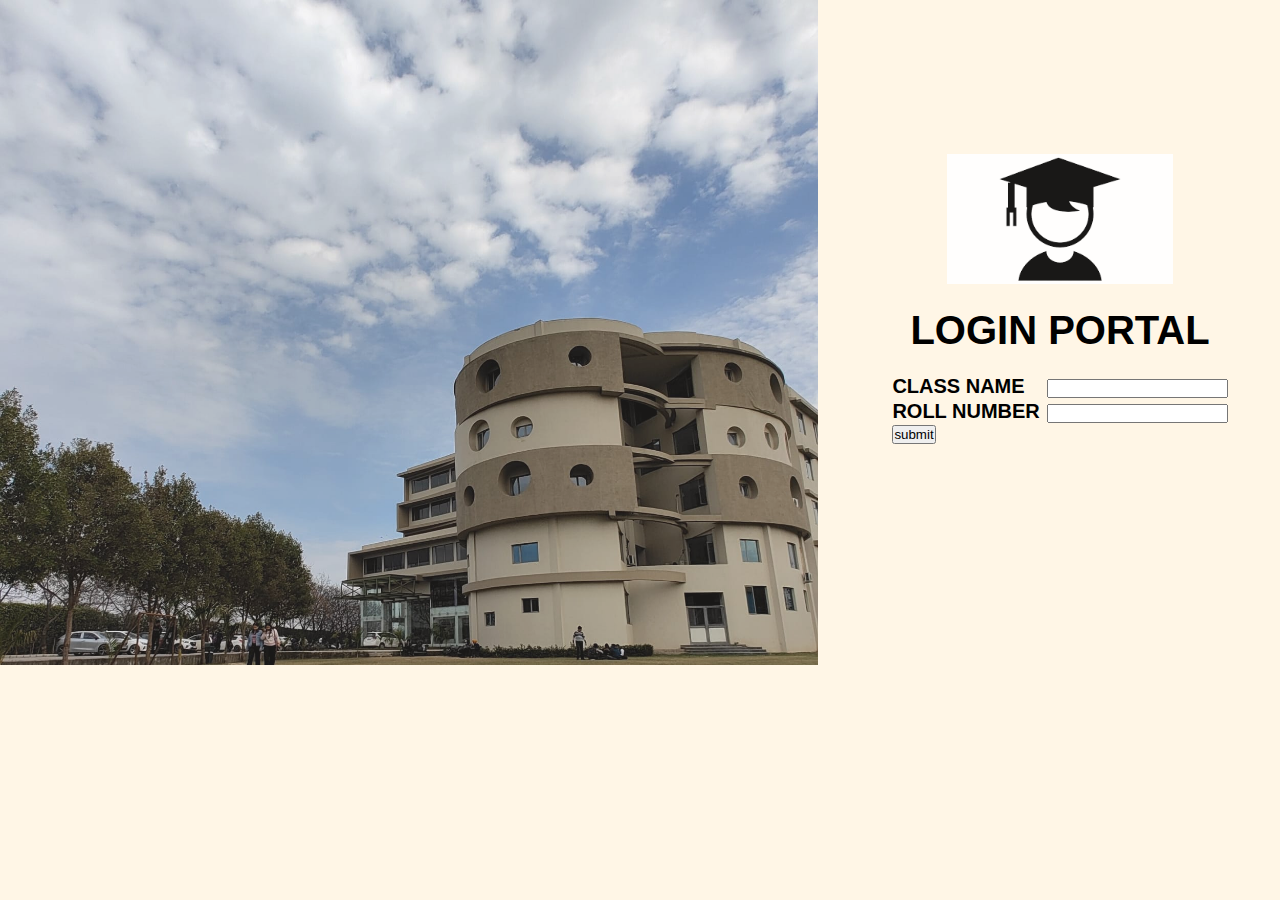
<file: index.html>
<!DOCTYPE html>
<html lang="en">
<head>
    <meta charset="UTF-8">
    <meta http-equiv="X-UA-Compatible" content="IE=edge">
    <meta name="viewport" content="width=device-width, initial-scale=1.0">
    <title>Document</title>
    <link rel="stylesheet" href="CSS/login.css">
    <script>
        function nextpage(){
            let value1=document.forms["my-form"]["class"].value;
            let value2=document.forms["my-form"]["rno"].value;
            if(value1=="" || value2=="")
            {
                alert("enter class name and roll number");
                // window.open("http://www.google.com");
            }
            else
            {
                window.open("index2.html");
            }
        }
    </script>
</head>
<body>
<div class="both">
    <div class="img">
        <img src="/img/img2.jpg" alt="">
    </div>
    <div id="container">
        <div class="logo">
            <img class="lg" src="/img/logo2.png" alt="">
        </div>
        <div class="data">

            <h1>LOGIN PORTAL</h1>
            <form action="" name="my-form">
                <table>
                    <tr>
                        <td>CLASS NAME</td>
                        <td><input type="text" name="class"></td>
                    </tr>
                    <tr>
                        <td>ROLL NUMBER</td>
                        <td><input type="number" name="rno"></td>
                    </tr>
                    <tr>
                        <td><button onclick="nextpage()">submit</button></td>
                    </tr>
                </table>
            </form>
        </div>
    </div>
</div>
    
</body>
</html>
</file>
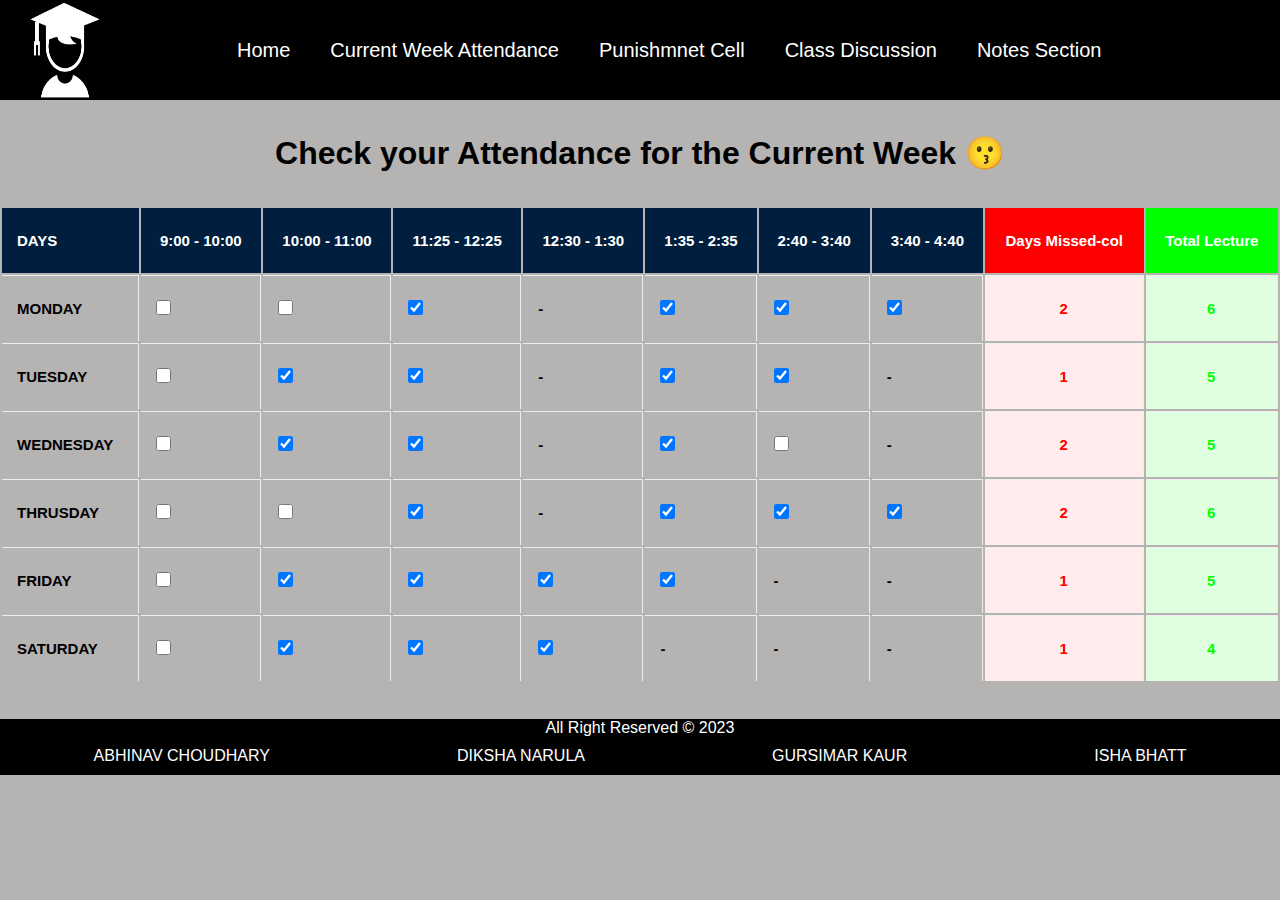
<file: attendance.html>
<!DOCTYPE html>
<html lang="en">

<head>
    <meta charset="UTF-8">
    <meta http-equiv="X-UA-Compatible" content="IE=edge">
    <meta name="viewport" content="width=device-width, initial-scale=1.0">
    <title>Current Attendance</title>
    <link rel="stylesheet" href="CSS/style2.css">
</head>

<body>
    <header>
        <div class="logo">
            <img src="/img/logo2.png" alt="">
        </div>
        <div class="navbar">
            <nav>
                <ul>
                    <li><a href="/index2.html" target="_blank">Home</a></li>
                    <li><a href="/attendance.html">Current Week Attendance</a></li>
                    <li><a href="/punishment.html" target="_blank">Punishmnet Cell</a></li>
                    <li><a href="/class_discussion.html" target="_blank">Class Discussion</a></li>
                    <li><a href="/notes_section.html" target="_blank">Notes Section</a></li>
                </ul>
            </nav>
        </div>
    </header>
    <div id="attendance">
        <div id="info">
            <h1>Check your Attendance for the Current Week 😗</h1>
        </div>
        <div id="table">
            <table id="tbl">
                <!-- <thead> -->
                    <tr>
                        <th class="name-col">DAYS</th>
                        <th>9:00 - 10:00</th>
                        <th>10:00 - 11:00</th>
                        <th>11:25 - 12:25</th>
                        <th>12:30 - 1:30</th>
                        <th>1:35 - 2:35</th>
                        <th>2:40 - 3:40</th>
                        <th>3:40 - 4:40</th>
                        <th class="missed-col">Days Missed-col</th>
                        <th class="total-col">Total Lecture</th>
                    </tr>
                <!-- </thead> -->
                <!-- <tbody> -->
                    <tr class="student">
                        <td class="name-col">MONDAY</td>
                        <td class="attend-col"><input type="checkbox"class="check"></td>
                        <td class="attend-col"><input type="checkbox"class="check"></td>
                        <td class="attend-col"><input type="checkbox"checked class="check"></td>
                        <td class="attend-col">-</td>
                        <td class="attend-col"><input type="checkbox"checked class="check"></td>
                        <td class="attend-col"><input type="checkbox"checked class="check"></td>
                        <td class="attend-col"><input type="checkbox"checked class="check"></td>
                        <td class="missed-col">2</td>
                        <td class="total-col">6</td>
                    </tr>
                    <tr class="student">
                        <td class="name-col">TUESDAY</td>
                        <td class="attend-col"><input type="checkbox" class="check"></td>
                        <td class="attend-col"><input type="checkbox"checked class="check"></td>
                        <td class="attend-col"><input type="checkbox"checked class="check"></td>
                        <td class="attend-col">-</td>
                        <td class="attend-col"><input type="checkbox"checked class="check"></td>
                        <td class="attend-col"><input type="checkbox"checked class="check"></td>
                        <td class="attend-col">-</td>
                        <td class="missed-col">1</td>
                        <td class="total-col">5</td>
                    </tr>
                    <tr class="student">
                        <td class="name-col">WEDNESDAY</td>
                        <td class="attend-col"><input type="checkbox"class="check"></td>
                        <td class="attend-col"><input type="checkbox"checked class="check"></td>
                        <td class="attend-col"><input type="checkbox"checked class="check"></td>
                        <td class="attend-col">-</td>
                        <td class="attend-col"><input type="checkbox"checked class="check"></td>
                        <td class="attend-col"><input type="checkbox" class="check"></td>
                        <td class="attend-col">-</td>
                        <td class="missed-col">2</td>
                        <td class="total-col">5</td>
                    </tr>
                    <tr class="student">
                        <td class="name-col">THRUSDAY</td>
                        <td class="attend-col"><input type="checkbox" class="check"></td>
                        <td class="attend-col"><input type="checkbox" class="check"></td>
                        <td class="attend-col"><input type="checkbox"checked class="check"></td>
                        <td class="attend-col">-</td>
                        <td class="attend-col"><input type="checkbox"checked class="check"></td>
                        <td class="attend-col"><input type="checkbox"checked class="check"></td>
                        <td class="attend-col"><input type="checkbox"checked class="check"></td>
                        <td class="missed-col">2</td>
                        <td class="total-col">6</td>
                    </tr>
                    <tr class="student">
                        <td class="name-col">FRIDAY</td>
                        <td class="attend-col"><input type="checkbox" class="check"></td>
                        <td class="attend-col"><input type="checkbox"checked class="check"></td>
                        <td class="attend-col"><input type="checkbox"checked class="check"></td>
                        <td class="attend-col"><input type="checkbox"checked class="check"></td>
                        <td class="attend-col"><input type="checkbox"checked class="check"></td>
                        <td class="attend-col">-</td>
                        <td class="attend-col">-</td>
                        <td class="missed-col">1</td>
                        <td class="total-col">5</td>
                    </tr>
                    <tr class="student">
                        <td class="name-col">SATURDAY</td>
                        <td class="attend-col"><input type="checkbox" class="check"></td>
                        <td class="attend-col"><input type="checkbox"checked class="check"></td>
                        <td class="attend-col"><input type="checkbox"checked class="check"></td>
                        <td class="attend-col"><input type="checkbox"checked class="check"></td>
                        <td class="attend-col">-</td>
                        <td class="attend-col">-</td>
                        <td class="attend-col">-</td>
                        <td class="missed-col">1</td>
                        <td class="total-col">4</td>
                    </tr>
                <!-- </tbody> -->
            </table>
        </div>
    </div><br><br>
    <footer>
        <p>All Right Reserved &copy; 2023</p>
        <div class="foot">
            <p>ABHINAV CHOUDHARY</p>
            <p>DIKSHA NARULA</p>
            <p>GURSIMAR KAUR</p>
            <p>ISHA BHATT</p>
        </div>
    </footer>
    <script>
        var tbl = document.getElementById("tbl").rows[1].cells[8];   
        let x = document.innerHTML=tbl.innerHTML;
        // console.log(document.innerHTML=tbl.innerHTML);
        localStorage.setItem('val1',x)
        for(var i = 1 ; i < 7 ; i++){
            row = document.getElementById("tbl").rows[i];
            checkboxes= row.querySelectorAll(".check");
            // console.log(row)
            // console.log(checkboxes);
            console.log(checkboxes.length-1);
            var count = 0;
            for(var i = 0 ; i < checkboxes.length;i++ ){
                checkboxes[i].addEventListener('click',function(){
                    if(this.checked == true)
                    {
                        count++;
                    }
                    else{
                        count--;
                    }
                    document.getElementsByClassName('missed-col').innerHTML=count;
                    console.log(document.innerHTML=count);
                })
            }
        }
        // console.log(tbl);
        // var val=document.getElementsByClassName("total-col")[5];
        // document.getElementById("result").innerHTML=val.innerHTML;
    </script>
</body>

</html>
</file>
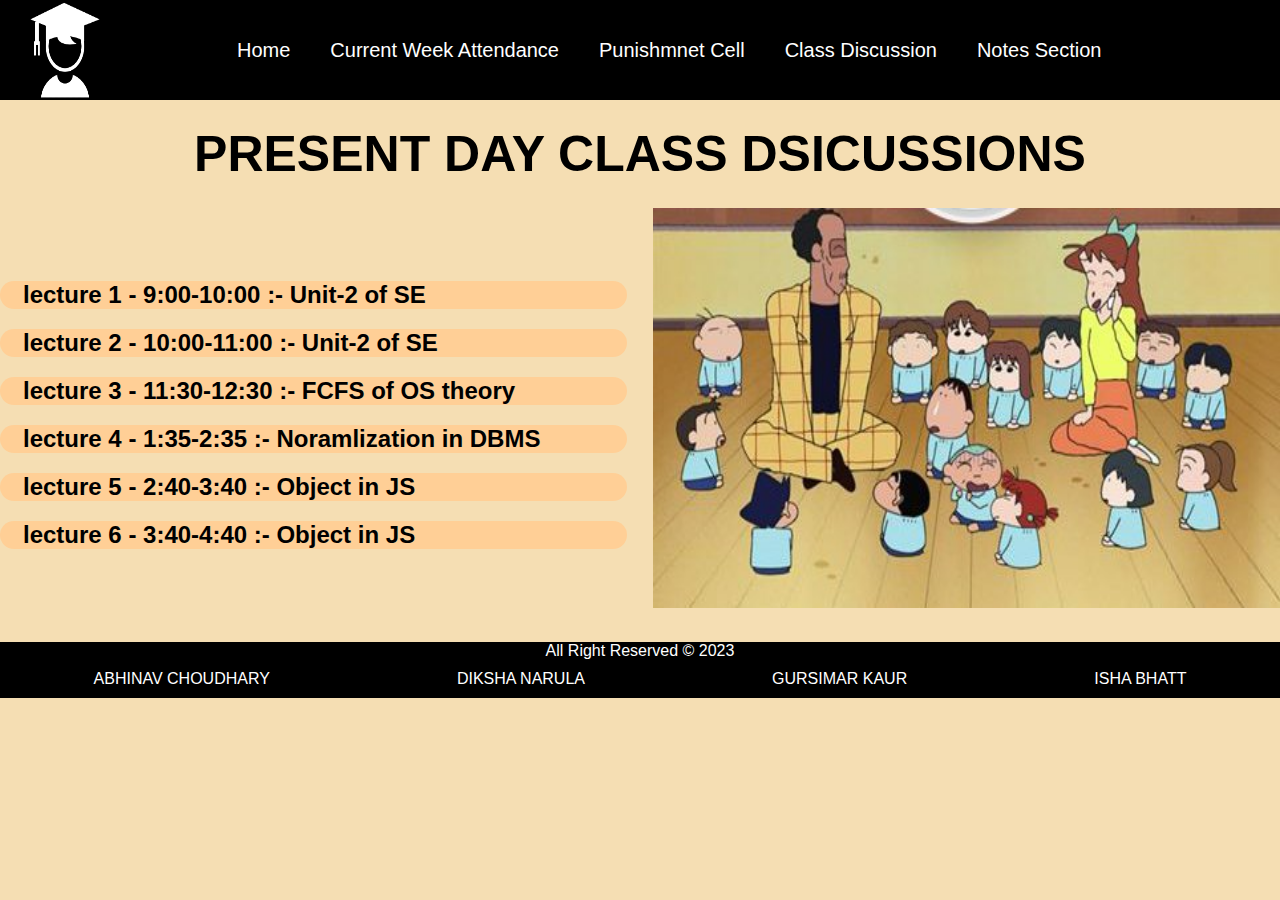
<file: class_discussion.html>
<!DOCTYPE html>
<html lang="en">
<head>
    <meta charset="UTF-8">
    <meta http-equiv="X-UA-Compatible" content="IE=edge">
    <meta name="viewport" content="width=device-width, initial-scale=1.0">
    <title>Discussions</title>
    <link rel="stylesheet" href="CSS/style4.css">
</head>
<body>
    <header>
        <div class="logo">
            <img src="/img/logo2.png" alt="">
        </div>
        <div class="navbar">
            <nav>
                <ul>
                    <li><a href="/index2.html">Home</a></li>
                    <li><a href="/attendance.html" target="_blank">Current Week Attendance</a></li>
                    <li><a href="/punishment.html" target="_blank">Punishmnet Cell</a></li>
                    <li><a href="/class_discussion.html">Class Discussion</a></li>
                    <li><a href="/notes_section.html" target="_blank">Notes Section</a></li>
                </ul>
            </nav>
        </div>
    </header>
    <h1>PRESENT DAY CLASS DSICUSSIONS</h1>
    <div id="both">
        <section id="discuss">
            <div class="container">
                <h2>lecture 1 - 9:00-10:00 :- Unit-2 of SE</h2>
            </div>
            <div class="container">
                <h2>lecture 2 - 10:00-11:00 :- Unit-2 of SE</h2>
            </div>
            <div class="container">
                <h2>lecture 3 - 11:30-12:30 :- FCFS of OS theory</h2>
            </div>
            <div class="container">
                <h2>lecture 4 - 1:35-2:35 :- Noramlization in DBMS</h2>
            </div>
            <div class="container">
                <h2>lecture 5 - 2:40-3:40 :- Object in JS </h2>
            </div>
            <div class="container">
                <h2>lecture 6 - 3:40-4:40 :- Object in JS </h2>
            </div>
        </section>
        <section id="content">
            <img src="/img/class discusion.jpg"></img>
        </section>
    </div>
    <footer>
        <p>All Right Reserved &copy; 2023</p>
        <div class="foot">
            <p>ABHINAV CHOUDHARY</p>
            <p>DIKSHA NARULA</p>
            <p>GURSIMAR KAUR</p>
            <p>ISHA BHATT</p>
        </div>
    </footer>
</body>
</html>
</file>
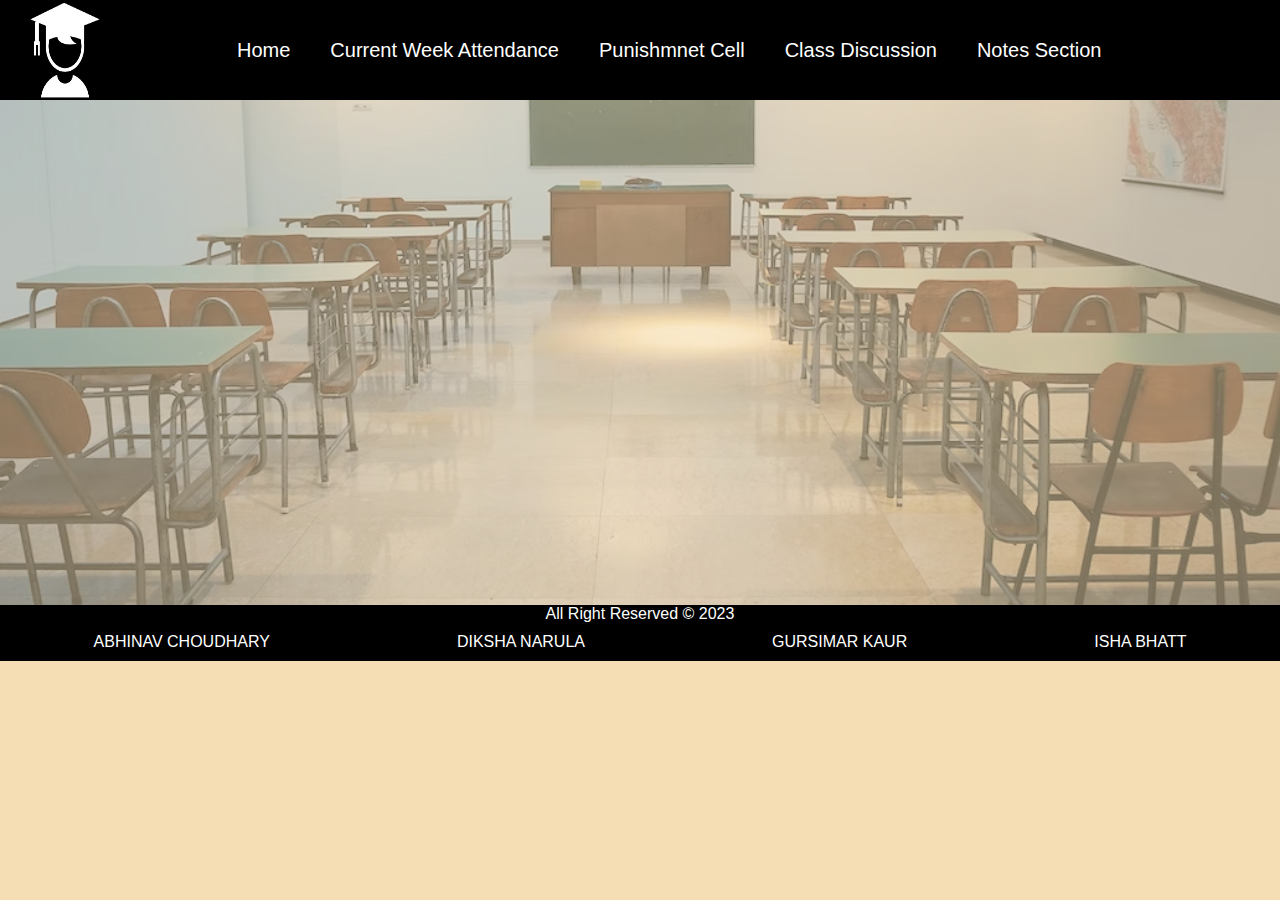
<file: index2.html>
<!DOCTYPE html>
<html lang="en">
<head>
    <meta charset="UTF-8">
    <meta http-equiv="X-UA-Compatible" content="IE=edge">
    <meta name="viewport" content="width=device-width, initial-scale=1.0">
    <title>Student Portal</title>
    <link rel="stylesheet" href="CSS/style.css">
    <script>
        function play(){
            document.getElementById("intro").style.visibility="visible";;
        }
        setTimeout ('play()',2000)
        function show(){
            document.getElementById("all").style.visibility="visible";
            // document.getElementsByTagName("h1")[1].style.visibility="visible";
        }
    </script>
</head>
<body>
    
    <!-- <div class="conti">
        <img class="bgimg" src="/img/bg3.avif" alt="">
    </div> -->
    <header>
        <div class="logo">
            <img src="/img/logo2.png" alt="">
        </div>
        <div class="navbar">
            <nav>
                <ul>
                    <li><a href="/index2.html">Home</a></li>
                    <li><a href="/attendance.html" target="_blank">Current Week Attendance</a></li>
                    <li><a href="/punishment.html" target="_blank">Punishmnet Cell</a></li>
                    <li><a href="/class_discussion.html" target="_blank">Class Discussion</a></li>
                    <li><a href="/notes_section.html"target="_blank">Notes Section</a></li>
                </ul>
            </nav>
        </div>
    </header>
    <!-- <section id="content">
        <h1>WELCOME TO PUNISHMENT CELL</h1>
        <video src="/img/punishment.mp4" autoplay loop ></video>
    </section> -->
    <div id="home"></div>
    <section id="intro" style="visibility: hidden;">
        <div class="intro">
            <h1>WELCOME TO THE STUDENT SECTION</h1>
            <h2>click to view details:</h2><br>
            <button onclick="show()">click here</button>
        </div>

    </section><br>
    <section id="all"style="visibility: hidden;">

    
    <!-- <h1 style="visibility: hidden;">STUDENT DETAILS</h1> -->
    <section id="details" class="ApplyAll"  >
        <div class="header">
            <h2>STUDENT DETAILS</h2>
        </div>
        <div class="insidedetails">
            
            <div class="photo">
                <img class="adm1" src="/img/admin1.jpg" alt="">
            </div>
            <div class="details">
                <table>
                    <tr>
                        <td>Name:</td>
                        <td>Rajat Sharma</td>
                    </tr>
                    <tr>
                        <td>Course:</td>
                        <td>BCA</td>
                    </tr>
                    <tr>
                        <td>Mobile Number:</td>
                        <td>+91 62841-70422</td>
                    </tr>
                    <tr>
                        <td>Gender</td>
                        <td>Bi</td>
                    </tr>
                </table>
            </div>
        </div>
    </section>
    <section class="link ApplyAll">
        <div class="header">    
            <h2>HOT LINKS</h2>
        </div>
        <div class="updates">
            <table>
                <tr>
                    <td>Get your Notes <a href="/notes_section.html">Here</a></td>
                </tr>
                <tr>
                    <td>Check your <a href="/attendance.html">Attendance</a></td>
                </tr>
                <tr>
                    <td>follow us on -->>></td>
                </tr>
                <tr>
                    <td><a href="">INSTAGRAM</a></td>
                </tr>
                <tr>
                    <td><a href="">FACEBOOK</a></td>
                </tr>
                <tr>
                    <td><a href="">TWITTER</a></td>
                </tr>
            </table>
        </div>
    </section>
    <section class="news ApplyAll">
        <div class="header">
            <h2>NOTIFICATION</h2>
        </div>
        <div class="notify">
            <table>
                <tr>
                    <td>5 students of BCA are suspended</td>
                </tr>
                <tr>
                    <td>Harpreet Singh - presentation on 12 april</td>
                </tr>
                <tr>
                    <td>GK upload task till 11:55 on sunday</td>
                </tr>
                <tr>
                    <td>Consumer Hub on 12 april</td>
                </tr>
                <tr>
                    <td><a href="">DATSHEET FOR MSE 2</a></td>
                </tr>
                <tr>
                    <td><a href="">CLASS CALENDER</a></td>
                </tr>
            </table>
        </div>
    </section>
    </section>
</div><br>
    <footer>
        <p>All Right Reserved &copy; 2023</p>
        <div class="foot">
            <p>ABHINAV CHOUDHARY</p>
            <p>DIKSHA NARULA</p>
            <p>GURSIMAR KAUR</p>
            <p>ISHA BHATT</p>
        </div>
    </footer>
</body>
</html>
</file>
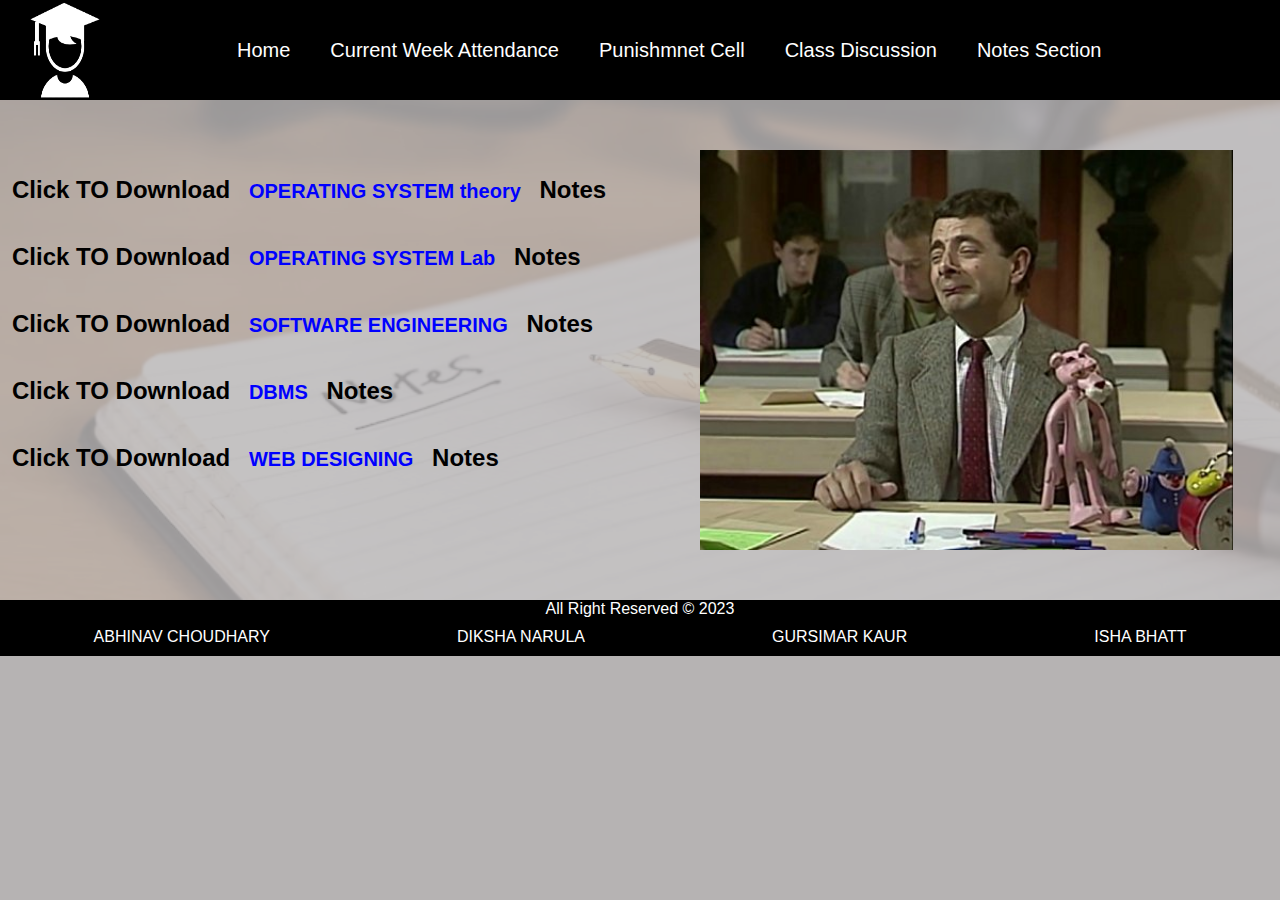
<file: notes_section.html>
<!DOCTYPE html>
<html lang="en">
<head>
    <meta charset="UTF-8">
    <meta http-equiv="X-UA-Compatible" content="IE=edge">
    <meta name="viewport" content="width=device-width, initial-scale=1.0">
    <title>Collect yout Notes</title>
    <link rel="stylesheet" href="CSS/style5.css">
</head>
<body>
    <header>
        <div class="logo">
            <img src="/img/logo2.png" alt="">
        </div>
        <div class="navbar">
            <nav>
                <ul>
                    <li><a href="/index2.html" target="_blank">Home</a></li>
                    <li><a href="/attendance.html" target="_blank">Current Week Attendance</a></li>
                    <li><a href="/punishment.html" target="_blank">Punishmnet Cell</a></li>
                    <li><a href="/class_discussion.html" target="_blank">Class Discussion</a></li>
                    <li><a href="/notes_section.html">Notes Section</a></li>
                </ul>
            </nav>
        </div>
    </header>
    <div id="both">
        <div id="notes">
            <h2>Click TO Download <button onclick="note()"><h2>OPERATING SYSTEM theory</h2></button> Notes</h2>
            <h2>Click TO Download <button onclick="note()"><h2>OPERATING SYSTEM Lab</h2></button> Notes</h2>
            <h2>Click TO Download <button onclick="note()"><h2>SOFTWARE ENGINEERING</h2></button> Notes</h2>
            <h2>Click TO Download <button onclick="note()"><h2>DBMS</h2></button> Notes</h2>
            <h2>Click TO Download <button onclick="note()"><h2>WEB DESIGNING</h2></button> Notes</h2>
            <h2><span id="download" style="visibility: hidden;"><a style="color: blue;" href="/img/download.jpg" downlaod>DOWNLOAD NOW</a></span></h2>
        </div>
        <div id="image">
            <img class="image "src="/img/notesimg.jpg" alt="">
        </div>
    </div>
    <footer>
        <p>All Right Reserved &copy; 2023</p>
        <div class="foot">
            <p>ABHINAV CHOUDHARY</p>
            <p>DIKSHA NARULA</p>
            <p>GURSIMAR KAUR</p>
            <p>ISHA BHATT</p>
        </div>
    </footer>
    <script>
        // let page = window.open("attendance.html");
        //     page.addEventListener('DOMContentLoaded',()=>{
        //         const tbl=document.getElementById("tbl").rows[1].cells[8];
        //         console.log(tbl);
        //     })
        // l
        function note(){
            x=localStorage.getItem('val1');
            if(x==0){
                document.getElementById("download").style.visibility="visible";
            }
            else{
                alert('You dont have access to get the notes');
                alert("complete the punishment to get access",);
                window.open("punishment.html");
            }
        }

    </script>
</body>
</html>
</file>
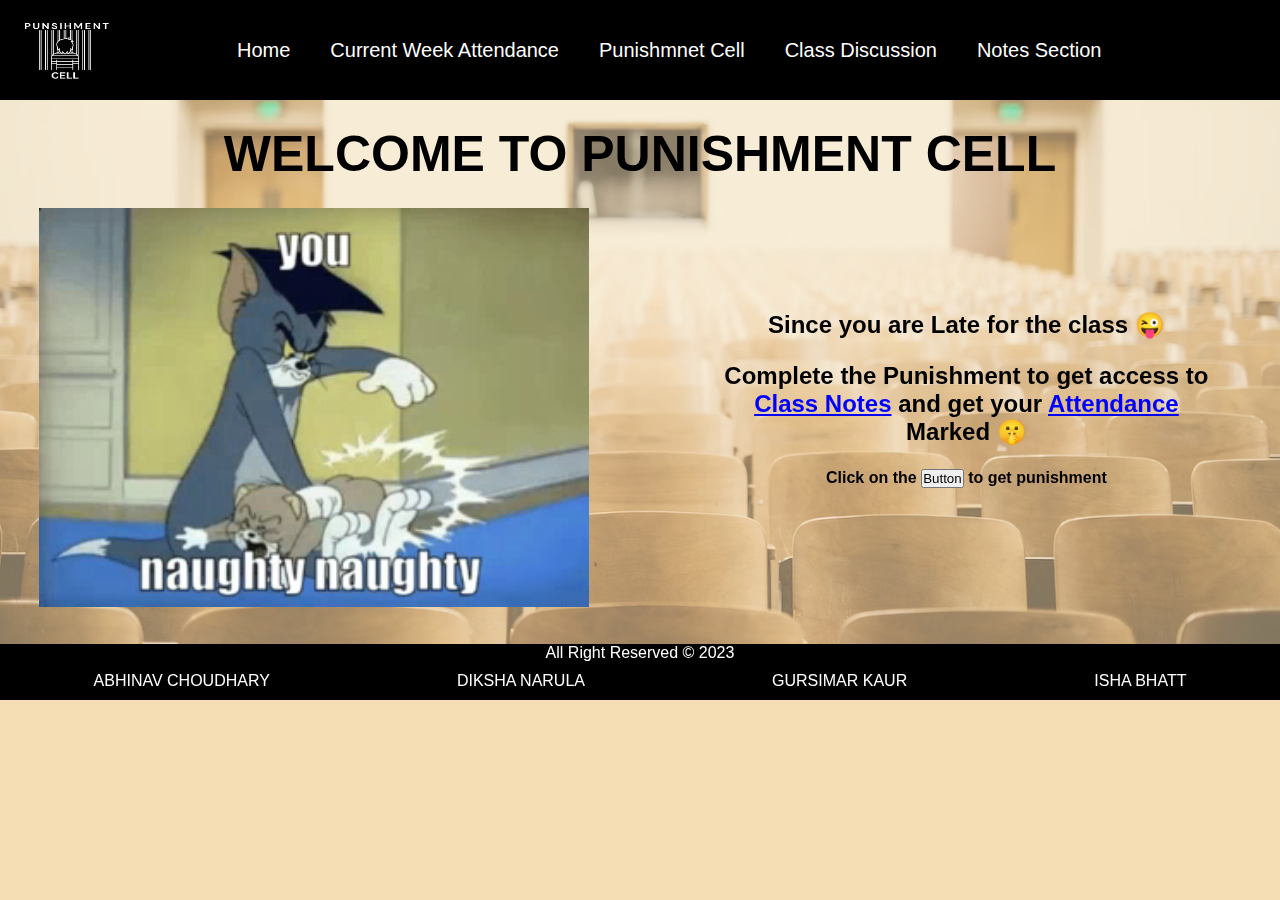
<file: punishment.html>
<!DOCTYPE html>
<html lang="en">

<head>
    <meta charset="UTF-8">
    <meta http-equiv="X-UA-Compatible" content="IE=edge">
    <meta name="viewport" content="width=device-width, initial-scale=1.0">
    <title>Get your Punishment Done</title>
    <link rel="stylesheet" href="CSS/style3.css">
    <script>
        const arr = [
            "Get chocolate to eveyrone in your class",
            "G-pay 100 ruppes to 6283652527",
            "Dance on kajra re kajra re in class",
            "Confess your Crush",
            "Sing any Bhojpuri song",
            "Submit yout phone to teacher in her lecture for 3 days",
            "Complete Practical file of any 5 Students",
            "Clean any 3 Particular classes",
            "Murga Bano"
        ]
        function punish() {
            const random = arr[Math.floor(Math.random() * (arr.length))];
            document.getElementById("sp").innerHTML = random;
        }
    </script>
</head>

<body>
    <header>
        <div class="logo">
            <img src="/img/logo.jpg" alt="">
        </div>
        <div class="navbar">
            <nav>
                <ul>
                    <li><a href="/index2.html" target="_blank">Home</a></li>
                    <li><a href="/attendance.html" target="_blank">Current Week Attendance</a></li>
                    <li><a href="/punishment.html">Punishmnet Cell</a></li>
                    <li><a href="/class_discussion.html" target="_blank">Class Discussion</a></li>
                    <li><a href="/notes_section.html" target="_blank">Notes Section</a></li>
                </ul>
            </nav>
        </div>
    </header>
    <h1>WELCOME TO PUNISHMENT CELL</h1>
    <div id="both">
        <section id="content">
            <video src="/img/punishment.mp4" autoplay loop></video>
        </section>
        <section id="punish">
            <div class="note">
                <h2>Since you are Late for the class 😜</h2>
                <h2>Complete the Punishment to get access to <br> <a href="/notes_section.html" target="_blank">Class
                        Notes</a> and get your <a href="/attendance.html">Attendance</a> <br> Marked 🤫</h2>
                <h4>Click on the <button onclick="punish()">Button</button> to get punishment</h4><br>
                <span id="sp"></span>
            </div>
        </section>
    </div><br><br>
    <footer>
        <p>All Right Reserved &copy; 2023</p>
        <div class="foot">
            <p>ABHINAV CHOUDHARY</p>
            <p>DIKSHA NARULA</p>
            <p>GURSIMAR KAUR</p>
            <p>ISHA BHATT</p>
        </div>
    </footer>
    <!-- <footer>
        <p>All Right Reserved &copy;</p>
        <p>ABHINAV   DIKSHA   GURSIMAR   ISHA</p>
    </footer> -->
</body>

</html>
</file>
<file: CSS/login.css>
*{
    margin: 0px;
    padding: 0px;
    font-family:'Segoe UI', Tahoma, Geneva, Verdana, sans-serif
}
body{
    background-color: rgb(255, 246, 230);
}
#container{
    padding-left: 200px;
    float: right;
    width: 48%;
    height: 600px;
    display: flex;
    justify-content:center ;
    align-items: center;
    flex-direction: column;
}
.data{
    float: right;
}
td{
    font-size: 20px;
    font-weight:600;
    width: 100%;
}
table{
    width: 100%;
}
button{
    justify-content: center;
    display: flex;
    align-items: center;
}
a{
    text-decoration: none;
}
.img{
    width:50%;
}

img{
    height: 665px;
    width: auto;
    opacity: 0.9;
}

h1{
    padding: 20px;
    font-size: 40px;
}
.both{
    width: 100%;
    display: flex;
}
.lg{
    height: 130px;
    width: auto;
}
.logo{
    float: right;
}
@media screen and (max-width:420px){
    .both{
        /* border: 5px solid red; */
        flex-direction: column;
    }
    .img{
        width: 100%;
    }
    #container{
        width: 100%;
    }
}
</file>
<file: CSS/style2.css>
*{
    margin: 0px;
    padding: 0px;
    font-family:'Lucida Sans', 'Lucida Sans Regular', 'Lucida Grande', 'Lucida Sans Unicode', Geneva, Verdana, sans-serif;
}
body{
    background-color: rgb(182, 179, 179);
    /* background-color: wheat; */
}
header{
    display: flex;
    height: 100px;
    width: 100%;
    /* border: 2px solid red; */
    background-color: black;
}
.logo img{
    height: 100px;
    width: 130px;
    filter: invert(100%);
}
.navbar {
    width: 78%;
    padding: 40px;
    display: flex;
    align-items: center;
    justify-content: center;
    
}
nav ul li a{
    display: flex;
    text-decoration: none;
    padding: 10px 20px;
    font-size:20px;
    color:#ffff;
}
nav ul li a:hover{
    text-decoration: underline;
    width: auto;
    background-color: white;
    color:black;
    border-radius: 50px;
}
nav ul li{
    display: flex;
    align-items: center;
    list-style: none;
    /* padding-left: 90px; */
}
nav ul{
    height: 50px;
    display: flex;
}

nav{
    display: flex;
    align-items: center;
}
#info{
    margin: 34px 0px;
    text-align: center;
}
table{
    width: 100%;
    font-weight: bolder;
    font-size: 15px;
}
th {
    background-color: #001f3f;
    color: #fff;
    padding: 0.5em 1em;
    height: 50px;
}

td {
    border-top: 1px solid #eee;
    border-right: 1px solid #eee;
    padding: 0.5em 1em;
    height: 50px;
}

input {
    cursor: pointer;
}
input.check{
    width:15px;
    height: 15px;
}
th.total-col{
    background-color:rgb(0, 255, 0) ;
}
td.total-col{
    background-color:rgb(224, 255, 224);
    color: rgb(0, 255, 0) ;
    text-align: center;
}
th.missed-col {
    background-color: #f00;
}
td.missed-col {
    background-color: #ffecec;
    color: #f00;
    text-align: center;
}

.name-col {
    text-align: left;
}
footer{
    display: flex;
    flex-direction: column;
    align-items: center;
    justify-content: center;
    background-color: black;
    color: white;
}
.foot{
    padding-top: 10px;
    padding-bottom: 10px;
    width: 100%;
    display: flex;
    justify-content: space-around;
}
@media screen and (max-width:420px){
    nav ul li a{
        font-size:10px;
    }
    img{
        height: 50px;
        width: 50px;
    }
    nav ul li a{
       padding: 5px 8px;
    }
    .navbar{
        padding: 20px;
    }
    header{
        height: 50px;
    }
    h1{
        font-size: 15px;
    }
}
</file>
<file: CSS/style4.css>
*{
    margin: 0px;
    padding: 0px;
    font-family:'Lucida Sans', 'Lucida Sans Regular', 'Lucida Grande', 'Lucida Sans Unicode', Geneva, Verdana, sans-serif;
}
body{
    /* background-color: rgb(182, 179, 179); */
    background-color: wheat;
}
header{
    display: flex;
    height: 100px;
    width: 100%;
    /* border: 2px solid red; */
    background-color: black;
}
.logo img{
    height: 100px;
    width: 130px;
    filter: invert(100%);
}
.navbar {
    width: 78%;
    padding: 40px;
    display: flex;
    align-items: center;
    justify-content: center;
    
}
nav ul li a{
    display: flex;
    text-decoration: none;
    padding: 10px 20px;
    font-size:20px;
    color:#ffff;
}
nav ul li a:hover{
    text-decoration: underline;
    width: auto;
    background-color: white;
    color:black;
    border-radius: 50px;
}
nav ul li{
    display: flex;
    align-items: center;
    list-style: none;
    /* padding-left: 90px; */
}
nav ul{
    height: 50px;
    display: flex;
}

nav{
    display: flex;
    align-items: center;
}
#content{
    display: flex;
    align-items: center;
    justify-content: center ;
    width: 49%;
    height: 400px;
    flex-direction: column;
    padding-bottom: 34px;
}
h1{
    text-align: center;
    padding:25px;
    font-size: 50px;
}
section img{
    height: 400px;
    width: 100%;
}
#both{
    width: 100%;
    display: flex;
    justify-content: space-between;
}
#discuss{
    width: 49%;
}
#discuss{
    display: flex;
    flex-direction: column;
    justify-content: center;
}
.container{
    margin-bottom: 20px;
    background-color: #ffcf96;
    border-radius: 34px;
}
h2{
    padding-left: 23px;
}




footer{
    display: flex;
    flex-direction: column;
    align-items: center;
    justify-content: center;
    background-color: black;
    color: white;
}
.foot{
    padding-top: 10px;
    padding-bottom: 10px;
    width: 100%;
    display: flex;
    justify-content: space-around;
}
</file>
<file: CSS/style.css>
*{
    margin: 0px;
    padding: 0px;
    font-family:'Lucida Sans', 'Lucida Sans Regular', 'Lucida Grande', 'Lucida Sans Unicode', Geneva, Verdana, sans-serif;
}
body{
    background-color: wheat;
    /* background-color: rgb(182, 179, 179); */
    /* background: url(/img/); */
}
.conti{
    position: absolute;
}
header{
    display: flex;
    height: 100px;
    width: 100%;
    /* border: 2px solid red; */
    background-color: black;
    /* background-color: rgb(80, 22, 22); */
}
.logo img{
    height: 100px;
    width: 130px;
    filter: invert(100%);
}
.navbar {
    width: 78%;
    padding: 40px;
    display: flex;
    align-items: center;
    justify-content: center;
    
}
nav ul li a{
    display: flex;
    text-decoration: none;
    padding: 10px 20px;
    font-size:20px;
    color:#ffff;
}
nav ul li a:hover{
    text-decoration: underline;
    width: auto;
    background-color: white;
    color:black;
    border-radius: 50px;
}
nav ul li{
    display: flex;
    align-items: center;
    list-style: none;
    /* padding-left: 90px; */
}
nav ul{
    height: 50px;
    display: flex;
}

nav{
    display: flex;
    align-items: center;
}
/* #content{
    display: flex;
    align-items: center;
    justify-content: center ;
    width: 100%;
    height: 500px;
    flex-direction: column;
}
h1{
    padding:50px;
    font-size: 50px;
}
video{
    width: 500px;
} */
h1{
    text-align: center;
    font-size: 40px;
    /* text-decoration: underline; */
    padding: 30px;
}
#details{
    width: 100%;
    /* display: flex; */
     /* align-items: center; */
    justify-content:center;
    /* border: 5px solid red; */
    width: 30%;
}
.insidedetails{
    margin-top: 10px;
    display: flex;
    justify-content: center;
    align-items: center;
}
.adm1{
    height: 200px;
    padding: 10px 10px;
}
footer{
    display: flex;
    flex-direction: column;
    align-items: center;
    justify-content: center;
    background-color: black;
    color: white;
}
.foot{
    padding-top: 10px;
    padding-bottom: 10px;
    width: 100%;
    display: flex;
    justify-content: space-around;
}
#intro{
    display: flex;
    /* align-items: center;
    justify-content: center; */
    animation-name: intro;
    animation-direction:normal;
    animation-duration: 4s;
    animation-timing-function: ease-in-out;
    animation-fill-mode: forwards;
    animation-iteration-count:1;
    height: 180px;
    /* background-color: aqua; */
    /* border: 2px solid black; */
}
.intro{
    display: flex;
    flex-direction: column;
    align-items: center;
}
.link{
    width: 30%;
    display: flex;
    /* justify-content: center; */
    flex-direction: column;
    /* border: 5px solid red; */

}
.updates{
    padding: 23px;
}
.updates table tr td{
    padding-bottom: 12px;
}
.updates table tr td a{
    color: blue;
}
.news{
    display: flex;
    /* justify-content: center; */
    width: 30%;
    flex-direction: column;
    /* border: 5px solid red; */
}
.notify{
    padding: 23px;
}
.notify table tr td{
    padding-bottom: 12px;
}
.notify table tr td a{
    color: blue;
}
#all{
    justify-content: space-between;
    display: flex;
}
.ApplyAll{
    border-radius: 50px;
    box-shadow: 150px;
    background-color: rgba(208, 227, 233, 0.74);
    /* background-color:#ffffbb; */
    height: 289px;
}
@keyframes intro {
    from{
        width: 0%;
    }
    to{
        width: 100%;
        justify-content: center;
    }
}
table{
    font-family: 'Lucida Sans', 'Lucida Sans Regular', 'Lucida Grande', 'Lucida Sans Unicode', Geneva, Verdana, sans-serif;
    font-weight: bolder;
}
.header{
    height: 33px;
    border-top-left-radius: 1000px;
    border-top-right-radius: 1000px;
    /* border: 2px solid red; */
    text-align: center;
    color: aliceblue;
    width: 100%;
}
#details .header{
    background-color: darkgreen;
}
.link .header{
    background-color: rgb(240, 62, 121);
}
.news .header{
    background-color: chocolate;
}
#home::before {
    content: "";
    position: absolute;
    height: 630px;
    background: url('/img/homebg.avif') no-repeat center center/cover;
    /* background-color: cyan; */
    z-index: -1;
    top: 0;
    width: 100%;
    opacity: 0.5;
}

@media screen and (max-width:420px){
    nav ul li a{
        font-size:10px;
    }
    img{
        height: 50px;
        width: 50px;
    }
    nav ul li a{
       padding: 5px 8px;
    }
    .navbar{
        padding: 20px;
    }
    header{
        height: 50px;
    }
    h1{
        font-size: 15px;
    }
    h2{
        font-size: 12px;
    }
    #all{
        flex-direction: column;
        justify-content: center;
        align-items: center;
    }
    #details{
        width: 300px;
    }
    .ApplyAll{
        width: 300px;
        /* font-size: 14px; */
    }
}
</file>
<file: CSS/style5.css>
*{
    margin: 0px;
    padding: 0px;
    font-family:'Lucida Sans', 'Lucida Sans Regular', 'Lucida Grande', 'Lucida Sans Unicode', Geneva, Verdana, sans-serif;
}
body{
    background-color: rgb(182, 179, 179);
}
header{
    display: flex;
    height: 100px;
    width: 100%;
    /* border: 2px solid red; */
    background-color: black;
}
.logo img{
    height: 100px;
    width: 130px;
    filter: invert(100%);
}
.navbar {
    width: 78%;
    padding: 40px;
    display: flex;
    align-items: center;
    justify-content: center;
    
}
nav ul li a{
    display: flex;
    text-decoration: none;
    padding: 10px 20px;
    font-size:20px;
    color:#ffff;
}
nav ul li a:hover{
    text-decoration: underline;
    width: auto;
    background-color: white;
    color:black;
    border-radius: 50px;
}
nav ul li{
    display: flex;
    align-items: center;
    list-style: none;
    /* padding-left: 90px; */
}
nav ul{
    height: 50px;
    display: flex;
}

nav{
    display: flex;
    align-items: center;
}





footer{
    display: flex;
    flex-direction: column;
    align-items: center;
    justify-content: center;
    background-color: black;
    color: white;
}
.foot{
    padding-top: 10px;
    padding-bottom: 10px;
    width: 100%;
    display: flex;
    justify-content: space-around;
}
#both{
    display: flex;
    height: 500px;
    align-items: center;
    justify-content: space-between;
}
#both::before {
    content: "";
    position: absolute;
    height: 600px;
    background: url('/img/notesbg.avif') no-repeat center center/cover;
    /* background-color: cyan; */
    z-index: -1;
    top: 0;
    width: 100%;
    opacity: 0.2;
}
button{
    background-color: rgba(255, 255, 255, 0);
    border: none;
    cursor: pointer;
    color: blue;
}
h2{
    padding:11px 12px;
}
.image{
    height: 400px;
    width: auto;
}
#notes{
    width: 49%;
}
#image{
    width: 49%;
    display: flex;
    align-items: center;
    justify-content: center;
}
</file>
<file: CSS/style3.css>
*{
    margin: 0px;
    padding: 0px;
    font-family:'Lucida Sans', 'Lucida Sans Regular', 'Lucida Grande', 'Lucida Sans Unicode', Geneva, Verdana, sans-serif;
}
body{
    background-color: rgb(182, 179, 179);
    background-color: wheat;
}
header{
    display: flex;
    height: 100px;
    width: 100%;
    /* border: 2px solid red; */
    background-color: black;
}
img{
    height: 100px;
    width: 130px;
    /* filter: invert(100%); */
}
.navbar {
    width: 78%;
    padding: 40px;
    display: flex;
    align-items: center;
    justify-content: center;
    
}
nav ul li a{
    display: flex;
    text-decoration: none;
    padding: 10px 20px;
    font-size:20px;
    color:#ffff;
}
nav ul li a:hover{
    text-decoration: underline;
    width: auto;
    background-color: white;
    color:black;
    border-radius: 50px;
}
nav ul li{
    display: flex;
    align-items: center;
    list-style: none;
    /* padding-left: 90px; */
}
nav ul{
    height: 50px;
    display: flex;
}

nav{
    display: flex;
    align-items: center;
}
#content{
    display: flex;
    align-items: center;
    width: 49%;
    height: 400px;
    flex-direction: column;
    /* border: 2px solid black; */
}
h1{
    text-align: center;
    padding:25px;
    font-size: 50px;
}
video{
    width: 550px;
}
footer{
    display: flex;
    flex-direction: column;
    align-items: center;
    justify-content: center;
    background-color: black;
    color: white;
}
footer{
    display: flex;
    flex-direction: column;
    align-items: center;
    justify-content: center;
    background-color: black;
    color: white;
}
.foot{
    padding-top: 10px;
    padding-bottom: 10px;
    width: 100%;
    display: flex;
    justify-content: space-around;
}
.note{
    color: black;
    width: 100%;
    display: flex;
    flex-direction: column;
    justify-content: center;
    align-items: center;
    font-weight: bolder;
    /* height: 200px; */
}
h2{
    padding-bottom: 23px;
}
#punish{
    width: 49%;
    /* border: 2px solid red; */
    display: flex;
}
#both{
    width: 100%;
    display: flex;
    justify-content: space-between;
}
#both::before {
    content: "";
    position: absolute;
    height: 700px;
    background: url('/img/punishBG2.avif') no-repeat center center/cover;
    /* background-color: cyan; */
    z-index: -1;
    top: 0;
    width: 100%;
    opacity: 0.5;
}
span{
    background-color: white;
    color: black;
    font-weight: bolder;
    font-size: 24px;
    width: 80%;
    text-align: center;
}
h2 a{
    color: blue;
}
h2{
    text-align: center;
}

@media screen and (max-width:420px){
    nav ul li a{
        font-size:10px;
    }
    img{
        height: 50px;
        width: 50px;
    }
    nav ul li a{
       padding: 5px 8px;
    }
    .navbar{
        padding: 20px;
    }
    header{
        height: 50px;
    }
    h1{
        font-size: 15px;
    }
    #both{
        flex-direction: column;
    }
    video{
        width: 300px;
    }
    #punish{
        font-size: 10px;
    }
    #content{
        height: 250px;
    }
    span{
        font-size: 10px;
    }
}
</file>
